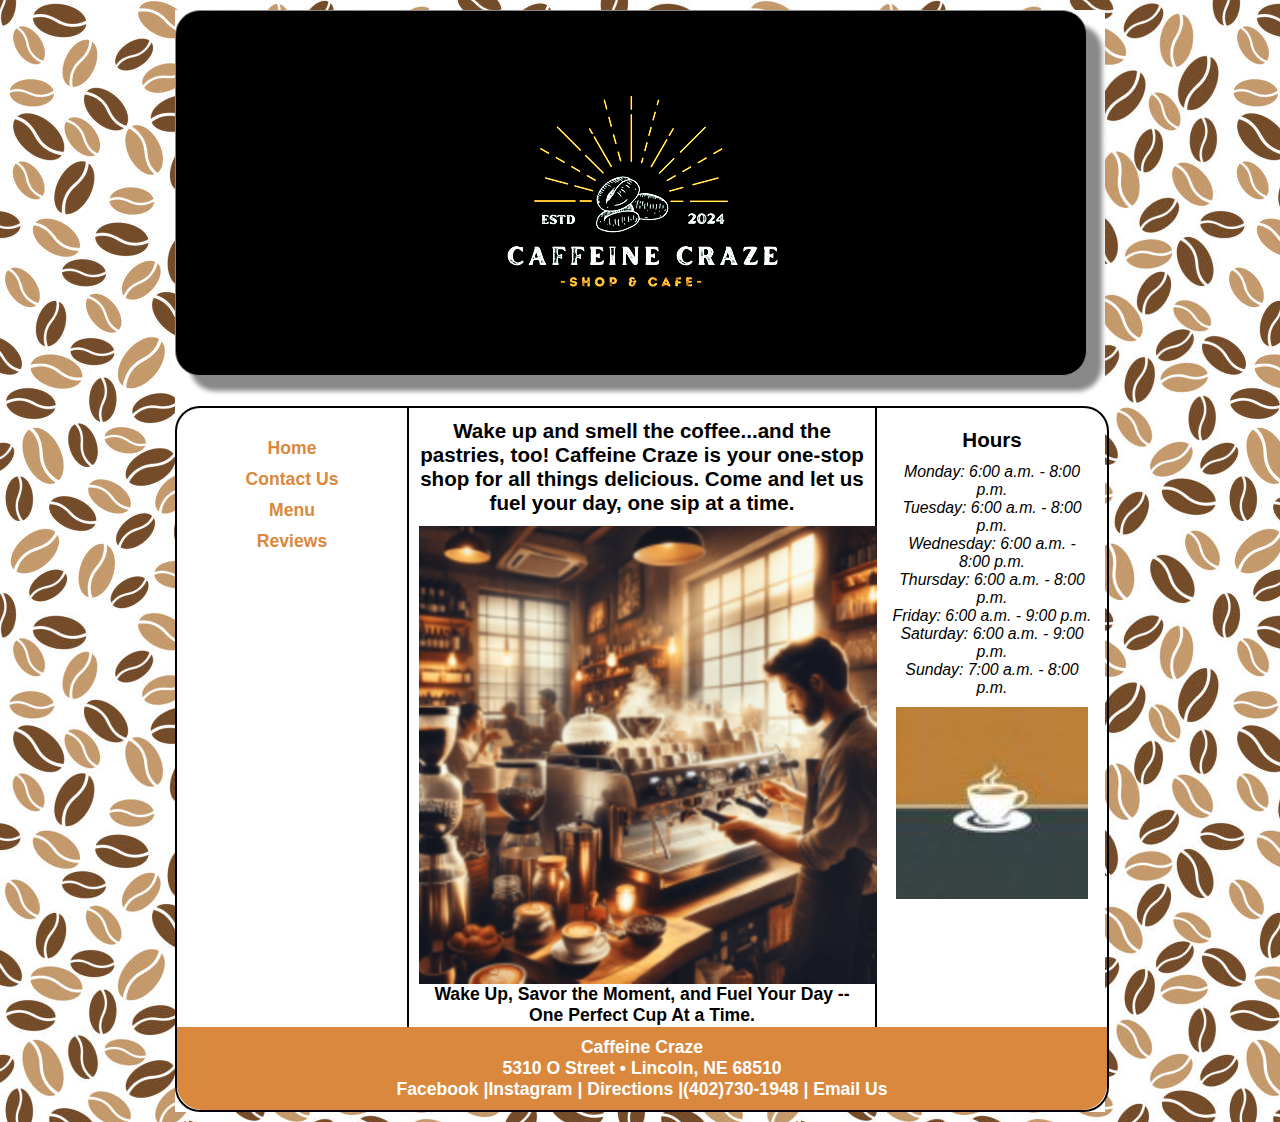
<file: index.html>
<!DOCTYPE html>
<html lang="en">
  <head>
	<!-- 
		Final Project CMIS 410
		Author: Sam Hammons
		Date: 11/6/24
		
		These web pages are for educational purposes only, all content should be considered fictional. 
	
	-->

<meta http-equiv = "Content-Type" content = "text/html; charset=utf-8" />
<title>Caffeine Craze</title>
   <link href="styles.css" rel="stylesheet" />


</head>

<body>

<div id = "container"> 

<header> 

<a href="index.html">
<img src="images/logo.png" class="imgLogo" alt="Caffeine Craze Shop and Cafe"/></a>

</header> 

<div id = "wrapper">
		 
<nav> 
	<ul>
	  <li><a href = "index.html">Home</a></li>
	  <li><a href = "contact.html">Contact Us</a></li>
	  <li><a href = "menu.html">Menu</a></li>
	  <li><a href = "reviews.html">Reviews</a></li>
	</ul>
</nav> 
	 
<article id = "main"> 

<h3>Wake up and smell the coffee...and the pastries, too! Caffeine Craze is your one-stop shop for all things delicious. 
Come and let us fuel your day, one sip at a time.
</h3>


<img src = "images/worker.png" class="imgWork" alt = "man working in shop"  />


<h4> Wake Up, Savor the Moment, and Fuel Your Day -- One Perfect Cup At a Time. </h4>

</article> <!-- end main -->

<aside> 

<h3> Hours </h3>
	
	<p>Monday: 6:00 a.m. - 8:00 p.m.</p>
	<p>Tuesday: 6:00 a.m. - 8:00 p.m.</p>
	<p>Wednesday:  6:00 a.m. - 8:00 p.m.</p>
	<p>Thursday:  6:00 a.m. - 8:00 p.m.</p>
	<p>Friday:  6:00 a.m. - 9:00 p.m.</p>
	<p>Saturday:  6:00 a.m. - 9:00 p.m.</p>
	<p>Sunday: 7:00 a.m. - 8:00 p.m.</p>

<figure>
  <img src = "images/coffeecup.jpg" alt = "Small Coffee Cup"  />

  <figcaption>
    
	
  </figcaption> 
</figure>

</aside>   

<footer> 

	<p>Caffeine Craze<br />
	5310 O Street &bull; Lincoln, NE 68510<br />
	<a href = "https://facebook.com" target="_blank">Facebook</a> |<a href = "https://www.instagram.com" target="_blank">Instagram</a> | <a href = "https://google.com/maps" target="_blank">Directions</a> |<a href = "tel:+4027301948">(402)730-1948</a> | <a href = "mailto:emailaddress@mail.com">Email Us</a></p>

</footer>  

</div> <!-- end wrapper --> 
</div> <!-- end container -->

</body>
</html>
</file>
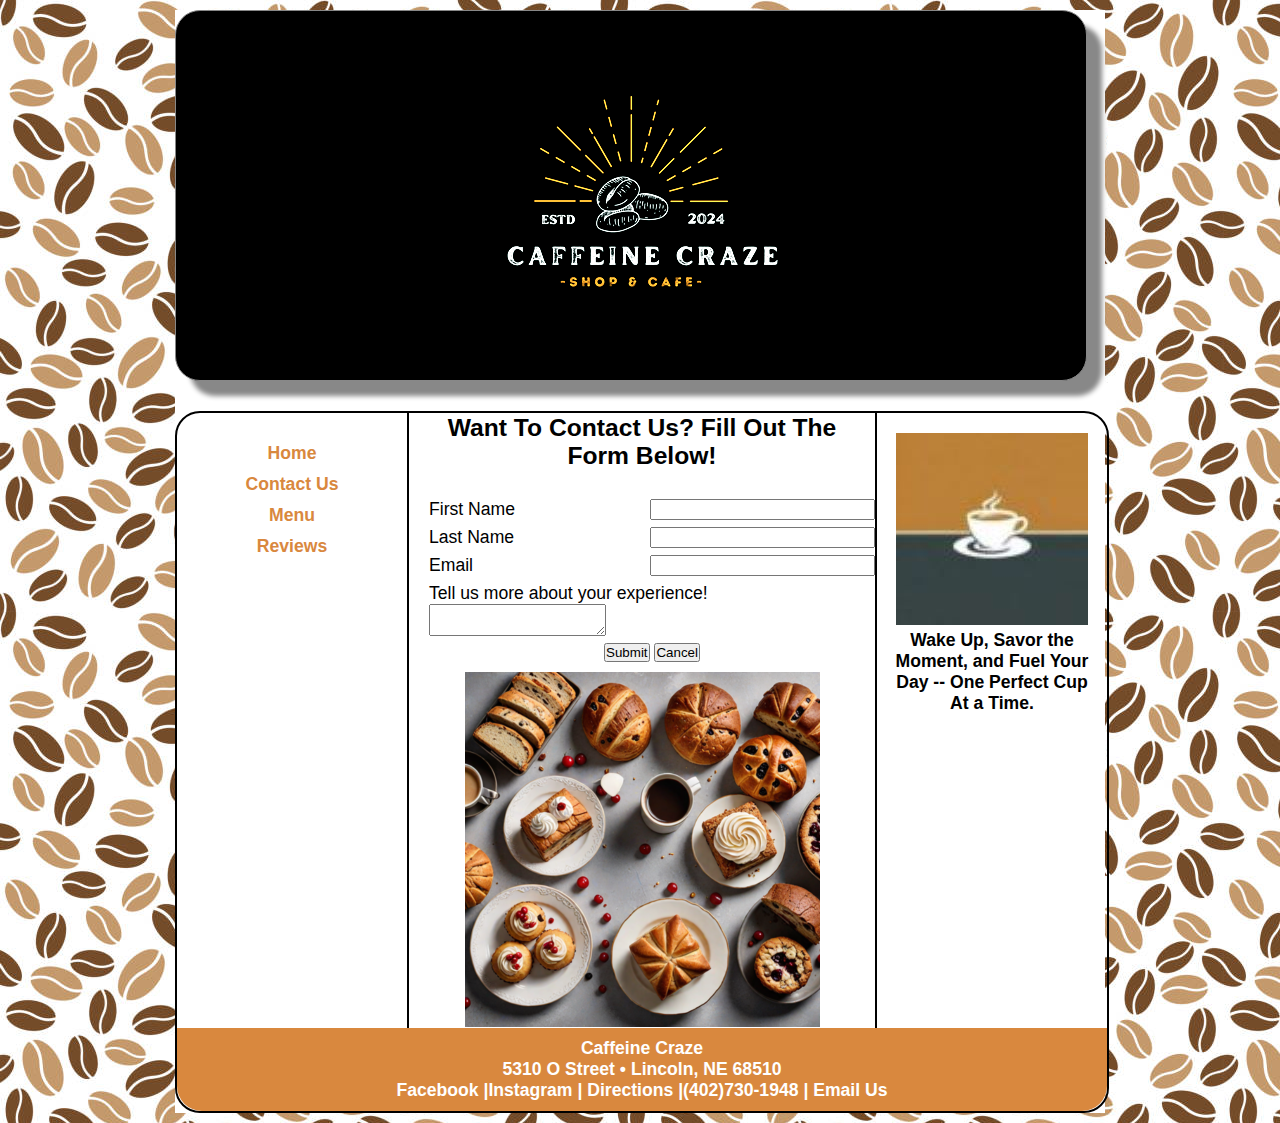
<file: contact.html>
<!DOCTYPE html>
<html lang="en">
  <head>
	<!-- 
		Final Project CMIS 410
		Author: Sam Hammons
		Date: 11/13/24                                                                                                                 /24
		
		These web pages are for educational purposes only, all content should be considered fictional. 
	
	-->

<meta http-equiv = "Content-Type" content = "text/html; charset=utf-8" />
<title>Caffeine Craze</title>
   <link href="styles.css" rel="stylesheet" />


</head>

<body>

<div id = "container"> 

<header> 

<a href="index.html">
<img src="images/logo.png" alt="Caffeine Craze Shop and Cafe"/></a>

</header> 

<div id = "wrapper">
		 
<nav> 
	<ul>
	  <li><a href = "index.html">Home</a></li>
	  <li><a href = "contact.html">Contact Us</a></li>
	  <li><a href = "menu.html">Menu</a></li>
	  <li><a href = "reviews.html">Reviews</a></li>
	</ul>
</nav> 
	 
<article id = "main"> 

<h2>Want To Contact Us? Fill Out The Form Below! </h2>



<form>

		<div class="formRow">
			<label for="fname">First Name</label>
			<input name="custFname" id="fname" type="text" />
		</div>
		
		<div class="formRow">
			<label for="lname">Last Name</label>
			<input name="custLname" id="lname" type="text" />
		</div>	
	
	<div class="formRow">
			<label for="mail">Email</label>
			<input name="custEmail" id="mail" type="email" />
		</div>	
		
	<label for="commBox">Tell us more about your experience!</label>
		<textarea name="custExp" id="commBox"></textarea>
	
	<div id="buttons">
			<input type="submit" value="Submit" />
			<input type="reset" value="Cancel" />
		</div>
	
	

</form>

<img src="images/bread2.png" class="imgBre" alt="Different Types of Bread and Pastries"/>




</article> <!-- end main -->

<aside> 

<figure>
  <img src = "images/coffeecup.jpg" alt = "Small Coffee Cup"  />
<h4>Wake Up, Savor the Moment, and Fuel Your Day -- One Perfect Cup At a Time.</h4>

</figure>

</aside>   

<footer> 

	<p>Caffeine Craze<br />
	5310 O Street &bull; Lincoln, NE 68510<br />
	<a href = "https://facebook.com" target="_blank">Facebook</a> |<a href = "https://www.instagram.com" target="_blank">Instagram</a> | <a href = "https://google.com/maps" target="_blank">Directions</a> |<a href = "tel:+4027301948">(402)730-1948</a> | <a href = "mailto:emailaddress@mail.com">Email Us</a></p>

</footer>  

</div> <!-- end wrapper --> 
</div> <!-- end container -->

</body>
</html>
</file>
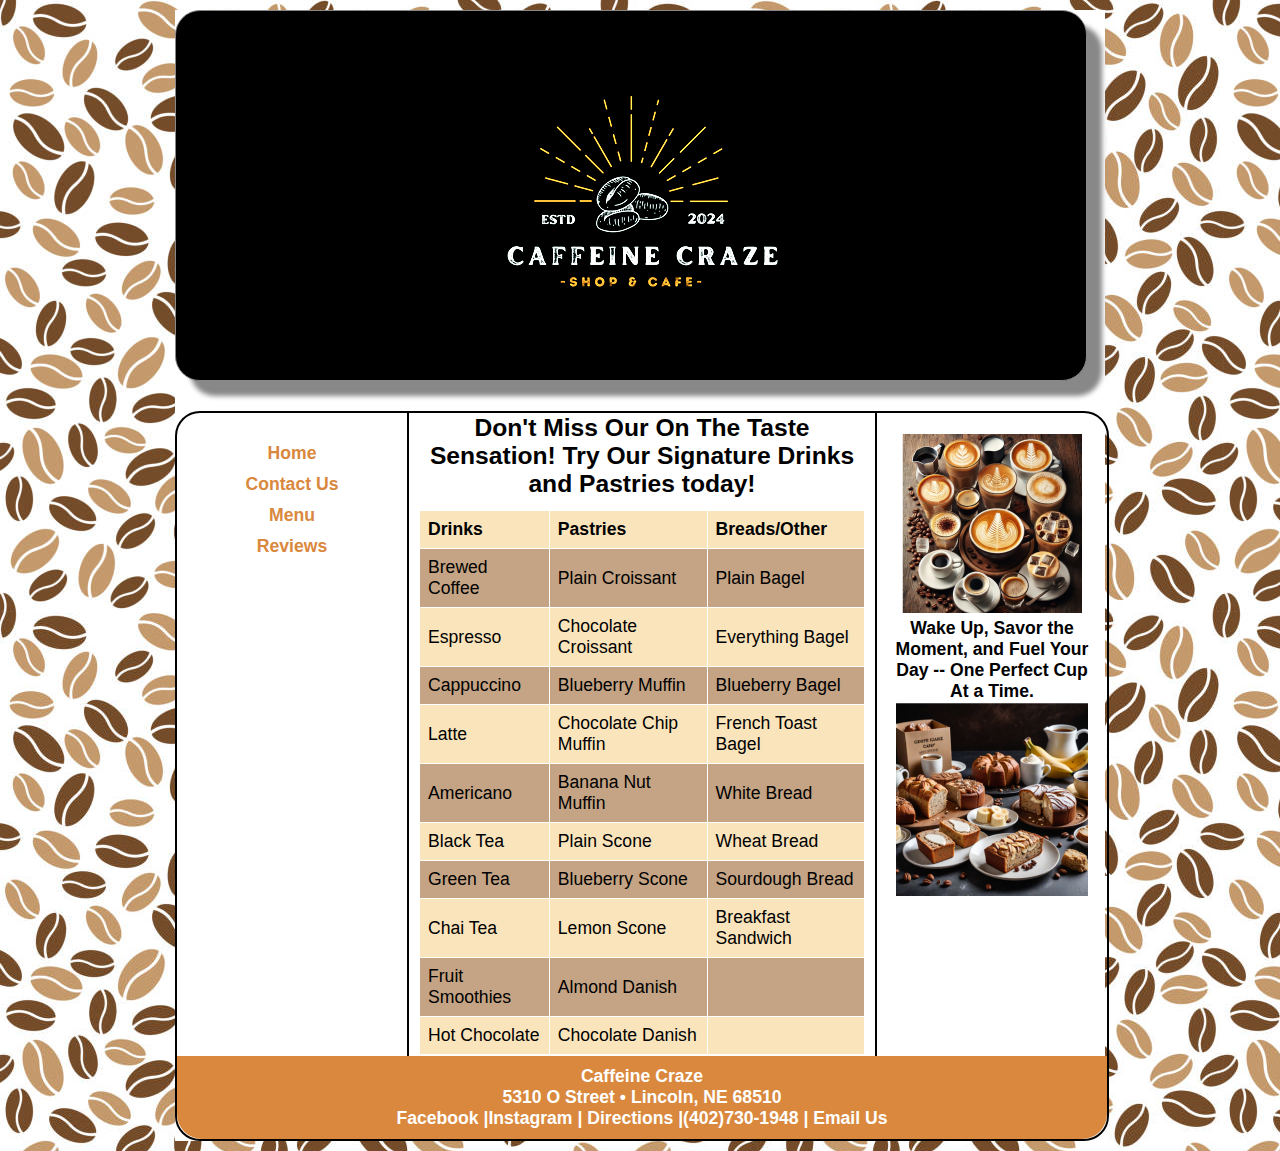
<file: menu.html>
<!DOCTYPE html>
<html lang="en">
  <head>
	<!-- 
		Final Project CMIS 410
		Author: Sam Hammons
		Date: 11/18/24                                                                                                                 /24
		
		These web pages are for educational purposes only, all content should be considered fictional. 
	
	-->

<meta http-equiv = "Content-Type" content = "text/html; charset=utf-8" />
<title>Caffeine Craze</title>
   <link href="styles.css" rel="stylesheet" />


</head>

<body>

<div id = "container"> 

<header> 

<a href="index.html">
<img src="images/logo.png" alt="Caffeine Craze Shop and Cafe"/></a>

</header> 

<div id = "wrapper">
		 
<nav> 
	<ul>
	  <li><a href = "index.html">Home</a></li>
	  <li><a href = "contact.html">Contact Us</a></li>
	  <li><a href = "menu.html">Menu</a></li>
	  <li><a href = "reviews.html">Reviews</a></li>
	</ul>
	
</nav> 
	 
<article id = "main"> 

<h2>Don't Miss Our On The Taste Sensation! Try Our Signature Drinks and Pastries today! </h2>

<table>
  <tr>
    <th>Drinks</th>
    <th>Pastries</th>
    <th>Breads/Other</th>
  </tr>
  <tr>
    <td>Brewed Coffee</td>
    <td>Plain Croissant</td>
    <td>Plain Bagel</td>
  </tr>
  <tr>
    <td>Espresso</td>
    <td>Chocolate Croissant</td>
    <td>Everything Bagel</td>
  </tr>
  <tr>
    <td>Cappuccino</td>
    <td>Blueberry Muffin</td>
    <td>Blueberry Bagel</td>
  </tr>
  <tr>
    <td>Latte</td>
    <td>Chocolate Chip Muffin</td>
    <td>French Toast Bagel</td>
  </tr>
  <tr>
    <td>Americano</td>
    <td>Banana Nut Muffin</td>
    <td>White Bread</td>
  </tr>
  <tr>
    <td>Black Tea</td>
    <td>Plain Scone</td>
    <td>Wheat Bread</td>
  </tr>
  <tr>
    <td>Green Tea</td>
    <td>Blueberry Scone</td>
    <td>Sourdough Bread</td>
  </tr>
  <tr>
    <td>Chai Tea</td>
    <td>Lemon Scone</td>
    <td>Breakfast Sandwich</td>
  </tr>
  <tr>
    <td>Fruit Smoothies</td>
    <td>Almond Danish</td>
	<td></td>
  </tr>
  <tr>
    <td>Hot Chocolate</td>
    <td>Chocolate Danish</td>
	<td></td>
  </tr>
  
</table>
	

</article> <!-- end main -->

<aside> 

<figure>
  <img src="images/coffee.png" alt="different types of coffee" />
<h4>Wake Up, Savor the Moment, and Fuel Your Day -- One Perfect Cup At a Time.</h4>
	<img src="images/bread1.png" alt="Different Types of Bread" />
	

</figure>

</aside>   

<footer> 

	<p>Caffeine Craze<br />
	5310 O Street &bull; Lincoln, NE 68510<br />
	<a href = "https://facebook.com" target="_blank">Facebook</a> |<a href = "https://www.instagram.com" target="_blank">Instagram</a> | <a href = "https://google.com/maps" target="_blank">Directions</a> |<a href = "tel:+4027301948">(402)730-1948</a> | <a href = "mailto:emailaddress@mail.com">Email Us</a></p>

</footer>  

</div> <!-- end wrapper --> 
</div> <!-- end container -->

</body>
</html>
</file>
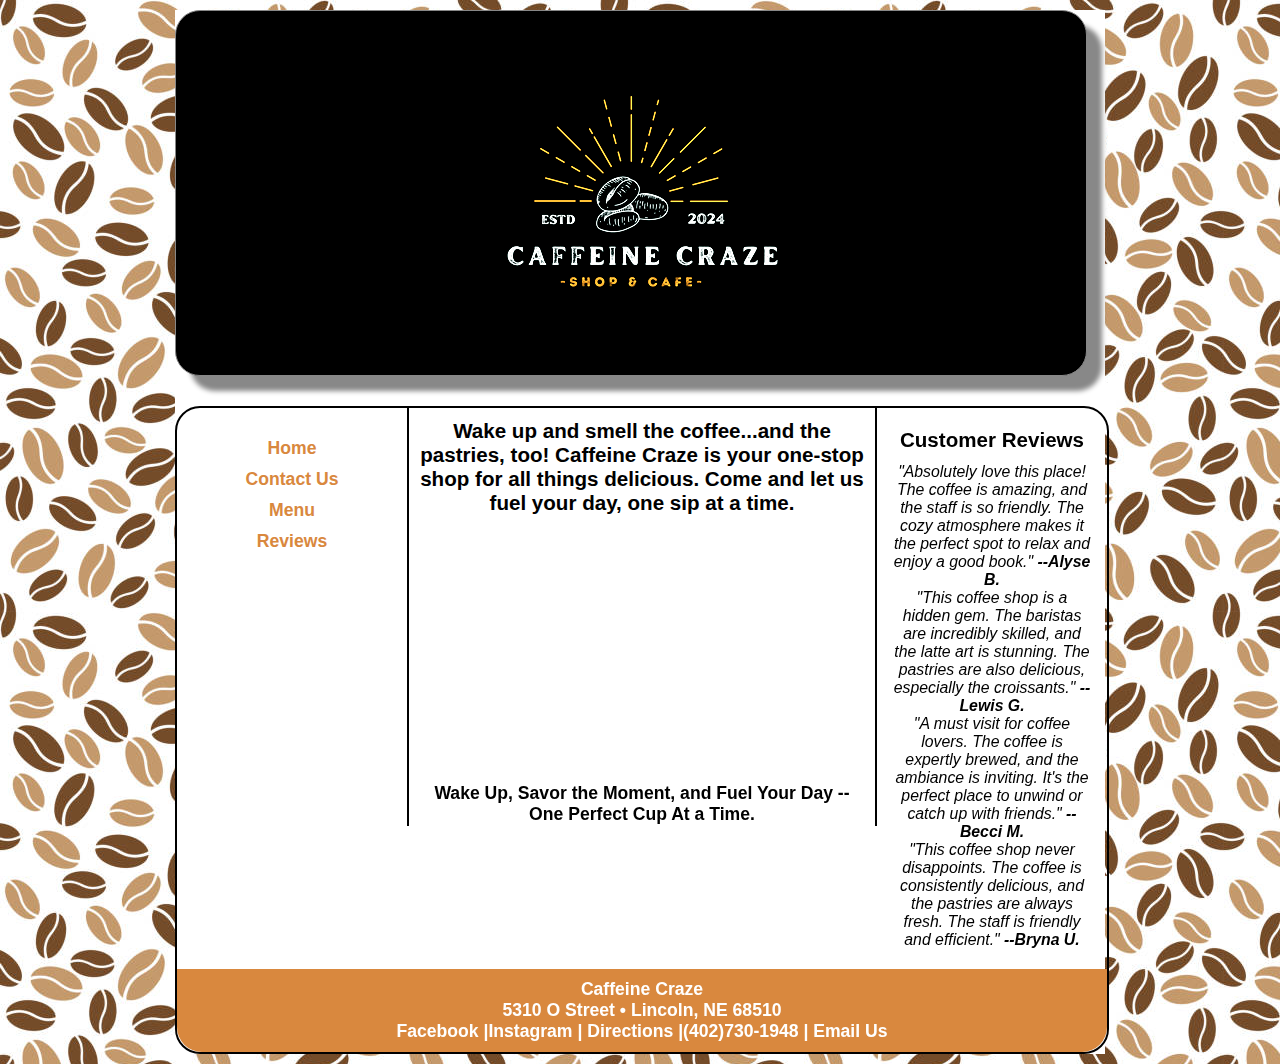
<file: reviews.html>
<!DOCTYPE html>
<html lang="en">
  <head>
	<!-- 
		Final Project CMIS 410
		Author: Sam Hammons
		Date: 11/6/24
		
		These web pages are for educational purposes only, all content should be considered fictional. 
	
	-->

<meta http-equiv = "Content-Type" content = "text/html; charset=utf-8" />
<title>Caffeine Craze</title>
   <link href="styles.css" rel="stylesheet" />


</head>

<body>

<div id = "container"> 

<header> 

<a href="index.html">
<img src="images/logo.png" class="imgLogo" alt="Caffeine Craze Shop and Cafe"/></a>

</header> 

<div id = "wrapper">
		 
<nav> 
	<ul>
	  <li><a href = "index.html">Home</a></li>
	  <li><a href = "contact.html">Contact Us</a></li>
	  <li><a href = "menu.html">Menu</a></li>
	  <li><a href = "reviews.html">Reviews</a></li>
	</ul>
</nav> 
	 
<article id = "main"> 

<h3>Wake up and smell the coffee...and the pastries, too! Caffeine Craze is your one-stop shop for all things delicious. 
Come and let us fuel your day, one sip at a time.
</h3>


<iframe width="448" height="252" src="https://www.youtube.com/embed/nyDnQQSUfL0?si=RjIimZOcNW54hwE_" title="YouTube video player" frameborder="0" allow="accelerometer; autoplay; clipboard-write; encrypted-media; gyroscope; picture-in-picture; web-share" referrerpolicy="strict-origin-when-cross-origin" allowfullscreen></iframe>


<h4> Wake Up, Savor the Moment, and Fuel Your Day -- One Perfect Cup At a Time. </h4>


</article> <!-- end main -->

<aside> 

<h3> Customer Reviews </h3>
	
	<p>"Absolutely love this place! The coffee is amazing, and the staff is so friendly. The cozy atmosphere makes it the 
	perfect spot to relax and enjoy a good book." <b>--Alyse B.</b></p>
	<p>"This coffee shop is a hidden gem. The baristas are incredibly skilled, and the latte art is stunning. The pastries
	are also delicious, especially the croissants." <b>--Lewis G.</b></p>
	<p>"A must visit for coffee lovers. The coffee is expertly brewed, and the ambiance is inviting. It's the perfect place
	to unwind or catch up with friends." <b>--Becci M.</b></p>
	<p>"This coffee shop never disappoints. The coffee is consistently delicious, and the pastries are always fresh. The staff
	is friendly and efficient." <b>--Bryna U.</b></p>
		

<figure>
  

  <figcaption>
    
	
  </figcaption> 
</figure>

</aside>   

<footer> 

	<p>Caffeine Craze<br />
	5310 O Street &bull; Lincoln, NE 68510<br />
	<a href = "https://facebook.com" target="_blank">Facebook</a> |<a href = "https://www.instagram.com" target="_blank">Instagram</a> | <a href = "https://google.com/maps" target="_blank">Directions</a> |<a href = "tel:+4027301948">(402)730-1948</a> | <a href = "mailto:emailaddress@mail.com">Email Us</a></p>

</footer>  

</div> <!-- end wrapper --> 
</div> <!-- end container -->

</body>
</html>
</file>
<file: styles.css>
@charset "utf-8";
/*
   sample start file for final project - educational use only
   
   Author:   Sam Hammons
   Date:    11/20/24 
   
  

*/

* {
    margin: 0; 
    padding: 0;
}

body {
    font-size: 1.1em;
    font-family: Arial, Helvetica, sans-serif;
	background-image: url("background.jpg");
}

#container {
    width: 930px;
    border-width: 1px;
    margin: 0 auto;
    background-color: white;
}

div.formRow {
	display: flex;
	flex-flow: row wrap;
	margin: 7px 0px;
}

div.formRow > * {
	flex: 1 1 150px;
}

div#buttons {
	text-align: center;
	width: 100%;
}


header {
    width: 910px;	/* reduced by 20px to accommodate shadow */
    margin-bottom: 30px;
    margin-top: 10px;
    text-align: center;
    border: 1px solid #888888;
    box-shadow: 15px 15px 5px 0 #888888;
    border-radius: 25px;  
    background-color:black;
}

img.imgWork {
	margin-right: auto;
	margin-left: auto;
	display: block;
}

img.imgBre {
	margin-right: auto;
	margin-left: auto;
	display: block;
}

img.imgLogo{
	margin-right: auto;
	margin-left: auto;
	display: block;
}

table {
	font-family: Arial, Helvetica, sans-serif;
	border-collapse: collapse;
	width: 100%;
}

td, th {
	border: 1px solid  white;
	text-align: left;
	padding: 8px;
}

tr:nth-child(even) {
	background-color: #C4A484;
}

tr:nth-child(odd) {
	background-color: #F9E4BC;
}

nav {
    width: 200px;
    margin: 0 5px 0 5px; 
    padding: 25px 10px 0 10px;
    float: left;
    text-align: center;
}

nav ul {
    font-weight: bold;
    list-style: none;
}

nav ul li a {
    padding: 5px;
    color: #d9883e;
    text-decoration: none;
    display:block;
}

nav ul li a:hover {
    background: gray;
    border-radius: 10px;
    color: white;
}

#main {
    width: 446px;
    padding: 10px;
	padding-block: 1px;
    float: left;
    color: black;
    border-left: 2px solid;
    border-right: 2px solid;	
}

form {
	width: 446px;
    padding: 10px;
    float: left;
    color: black; 
}

#main p {
    text-indent: 1.5em;
}

figure{
    padding-top: 10px;
    text-align: center;
}

figcaption {
    font-style: italic;
}

aside {
    width: 200px;
    margin: 0 5px 0 5px;
    padding: 10px;
    float: right;
}

aside p {
    font-style: italic;
    font-size: 0.9em;
	text-align: center
}

h2 {
    font-size: 1.4em;
    text-align: center;
    padding-bottom: 0.5em;
}

h3 {
    text-align: center;
    padding-bottom: 0.5em;
    padding-top: 0.5em;
}

h4 {
	text-align: center
}

footer {
    width: 910px;
    margin: 0;
    padding: 10px;
    background-color:#d9883e;			
    clear: both;
    color: white;
    font-weight: bold;
    text-align: center;
	border-bottom-left-radius: 25px;
	border-bottom-right-radius: 25px;
}

#wrapper {
    width: 930px;
    margin-bottom: 10px;
    border: 2px solid;
    border-radius: 25px;
}/* navigation for footer */
footer a:link {
    color: white;
    text-decoration: none;
}

footer a:visited {
    color: white;
    background-color: #0f1e21;
    text-decoration: none;
}

footer a:hover {
    text-decoration: underline;
}
</file>
